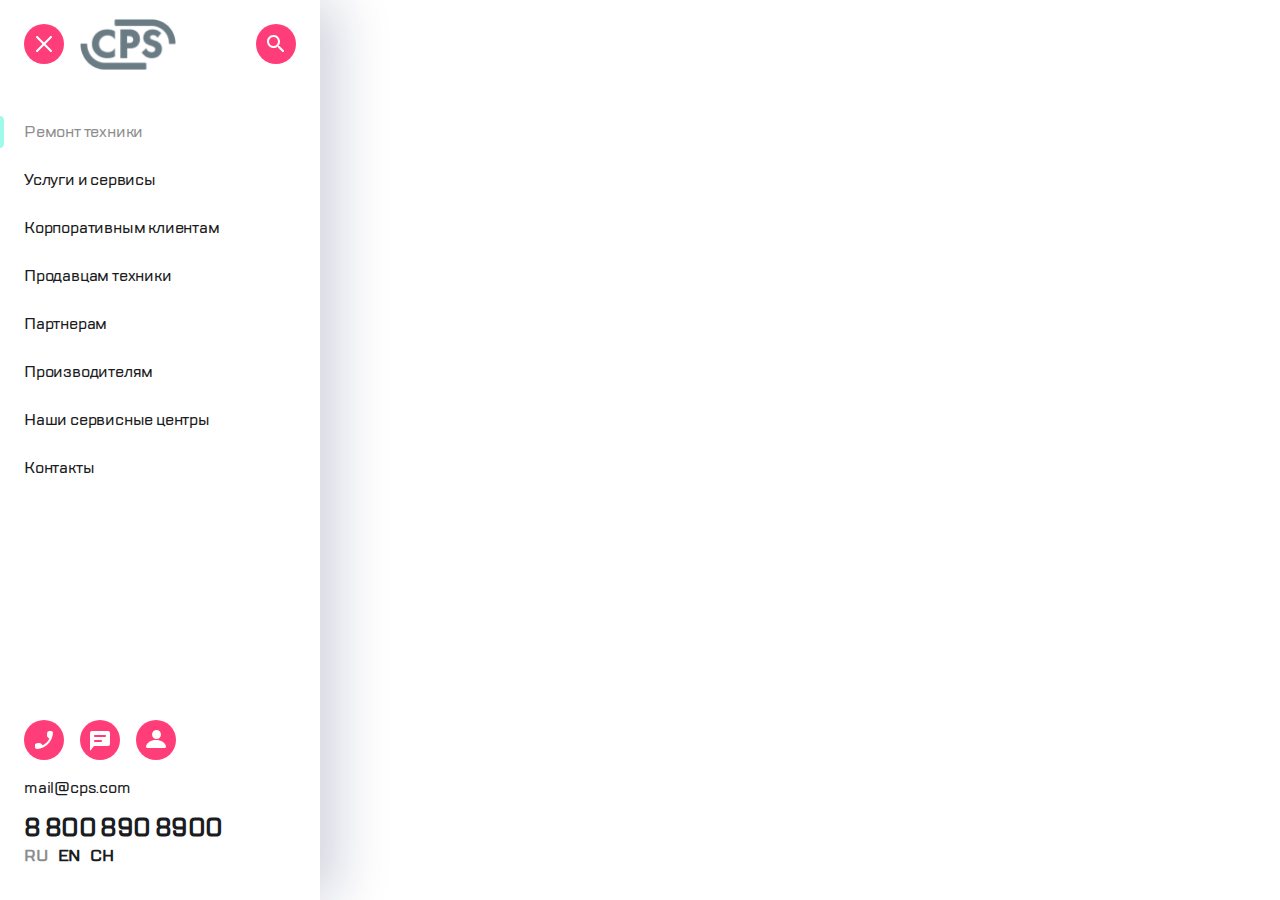
<file: sidebar.html>
<!DOCTYPE html>
<html lang="en">
<head>
    <meta charset="UTF-8">
    <meta http-equiv="X-UA-Compatible" content="IE=edge">
    <meta name="viewport" content="width=device-width, initial-scale=1.0">
    <title>Document</title>
    <link href="style.css" rel="stylesheet">
</head>
<body>
    <div class="sidebar">
        <header class="sidebar__header">
            <div class="sidebar__header-direction">
                <button type="button" class="icon-btn">
                    <img class="icon-btn__img" src="images/btn-close.svg" alt="close">
                </button>
                <a class="logo" href="#">
                    <img src="images/logo.png" alt="logo">
                </a>
            </div>
            <div class="sidebar__header-direction">
                <button type="button" class="icon-btn icon-btn_margin-none">
                    <img class="icon-btn__img" src="images/btn-search.svg" alt="search">
                </button>
            </div>
        </header>
        <nav class="sidebar__nav">
            <ul class="sidebar__nav-list">
                <li class="sidebar__nav-list-item">
                    <a href="" class="active-sidebar-nav">Ремонт техники</a>
                </li>
                <li class="sidebar__nav-list-item">
                    <a href="">Услуги и сервисы</a>
                </li>
                <li class="sidebar__nav-list-item">
                    <a href="">Корпоративным клиентам</a>
                </li>
                <li class="sidebar__nav-list-item">
                    <a href="">Продавцам техники</a>
                </li>
                <li class="sidebar__nav-list-item">
                    <a href="">Партнерам</a>
                </li>
                <li class="sidebar__nav-list-item">
                    <a href="">Производителям</a>
                </li>
                <li class="sidebar__nav-list-item">
                    <a href="">Наши сервисные центры</a>
                </li>
                <li class="sidebar__nav-list-item">
                    <a href="">Контакты</a>
                </li>
            </ul>
        </nav>
        <div class="sidebar__footer">
            <div class="sidebar__footer-btns">
               
                    <button type="button" class="icon-btn">
                       <img class="icon-btn__img" src="images/btn-call.svg" alt="call">
                    </button> 
                    <button type="button" class="icon-btn">
                        <img class="icon-btn__img" src="images/btn-chat.svg" alt="chat">
                    </button> 
                    <button type="button" class="icon-btn icon-btn_margin-none">
                        <img class="icon-btn__img" src="images/btn-profile.svg" alt="profile">
                    </button> 
               
            </div>
            <div class="sidebar__footer-email">
                mail@cps.com
            </div>
            <div class="sidebar__footer-tel">
                8 800 890 8900
            </div>
            <div class=""sidebar-footer__language-btns>

                <div class="language-btns">
                    <button type="button" class="language-btns__item active-language">RU</button>
                    <button type="button" class="language-btns__item">EN</button>
                    <button type="button" class="language-btns__item">CH</button>
                </div>
            </div>
            
        </div>
    </div>
    
</body>
</html>
</file>
<file: style.css>
@font-face {
    font-family: "TTLakes";
    src: url('fonts/TTLakes-Medium.woff') format("woff"),
    url('fonts/TTLakes-Bold.woff') format("woff"),
    url('fonts/TTLakes-Light.woff') format("woff"),
    url('fonts/TTLakes-Regular.woff') format("woff");
    font-weight: 300;
    font-style: normal;
} 

body{
    /* для коректного растяжения sidebar на всю высоту экрана устройства */
    height: 100vh;
}
body,h1,h3,ul,p{
    margin: 0;
    padding: 0;
    font-family: "TTLakes";
    color: #1B1C21;
}
button {
    padding: 0;
    border: none;
    font: inherit;
    color: inherit;
    background-color: transparent;
    cursor: pointer;
}
.container{
    margin: 0 auto;

}

/* header */
.feedback-btns__header,.main__btn-wrapper{
    display: none;
}
.header,.header__direction{
    display: flex;
    justify-content: space-between;
    align-items: center;
}
.header{
    background-color: #FFFFFF;
    border-bottom: 1px solid rgba(217, 255, 245, 1);
    padding: 24px 16px;
}

/* icon-btn */
.icon-btn{
    display: flex;
    align-items: center;
    margin-right: 16px;
}

.icon-btn__img{
    height: 40px;
    width: 40px;
}
.icon-btn__img:hover{
    transform: scale(1.2) ;
    transition: 0.5s;
}
.icon-btn__img button:last-child{
    margin-right: 0px;
}
.icon-btn_margin-none{
    margin-right: 0px;
}

/* logo */
.logo{
    height: 50px;
    width: 96px;
}
.logo img{
    width: 100%;
}

.header__repair-before{
    position: relative;
}
.header__repair-before::before{
    content:"";
    height: 32px;
    width: 2px;
    border-radius: 1px;
    background-color: rgba(234, 234, 234, 1);
    position: absolute;
    left: -20px;
}

/* main */
.main{
    background-color: #F8F8F8;
    /* для варианта с отриц. margin */
    /* padding: 0 16px; */
}
.main__header{
    display: flex;
    justify-content: space-between;
    padding-top: 24px; 

    /* что бы не было отриц. margin */
    padding-right: 16px;
    padding-left: 16px;
}
.main__title{
    font-size: 28px;
    line-height: 40px;
    letter-spacing: -0.6000000238418579px;
    text-align: left;
}
.main__title::before {
    content:"";
    position: absolute;
    left: 0;
    background: url("images/highlight.svg") no-repeat center top/cover;
    height: 40px;
    width: 4px;
}

.main__btn-wrapper button:first-child{
    padding-right: 32px;
}
.main__btn-text{
    font-weight: 600;
    font-size: 16px;
    line-height: 24px;
}
.main__btn-text img{
    padding-left: 8px;
}
.main__menu{
    margin: 24px 0;

    /* что бы не было отриц. margin */
    padding-right: 16px;
    padding-left: 16px;
}
.list-items{
    list-style-type: none;
    display: flex;
    overflow: scroll;
    align-items: center;
}
.list-items__item{
    white-space: nowrap;
    color: #7E7E82;
    padding: 8px 16px;
}
.active-main-nav{
    background: #FFFFFF;
    border: 2px solid #B8FFEC;
    box-sizing: border-box;
    border-radius: 6px;
    cursor: pointer;
}

/* выделение элемента по фокусу и ховеру */
/* .list-items__item:hover, .list-items__item:focus {
    background: #FFFFFF;
    border: 2px solid #B8FFEC;
    box-sizing: border-box;
    border-radius: 6px;
    cursor: pointer;
} */


.service-info__img img{
    width: 100%;
}

.service-info__text-wrapper{
    /* что бы не было отриц. margin */
    padding-right: 16px;
    padding-left: 16px;
}
.service-info__text{
    height: 90px;
    overflow: hidden;
    font-size: 14px;
    line-height: 18px;
    letter-spacing: 0.5px;
    color: #1B1C21;
}
.service-info__text p{
    margin-bottom: 2.3em;
}
.service-info__text p:last-child{
    margin-bottom: 0;
}
.service-info__show-all{
    margin-top: 16px;
}

.show-all button{
    align-items: center;
    font-size: 16px;
    line-height: 24px;
    letter-spacing: -0.2px;
    color: #1B1C21;
    font-weight: 600;
    padding-left: 16px;
}

.service-info__img{

    /* для варианта с отриц. margin */
    /* margin-left: -16px;
    margin-right: -16px; */

    box-sizing: border-box;

    margin-top: 16px;
    margin-bottom: 24px;
}

/*-------------------------------------- sidebar ---------------------------- */
.sidebar{
    height: 100%;

    max-width: 320px;
    display: flex;
    flex-direction: column;
    background: #FFFFFF;
    color: #1B1C21;
    box-shadow: -2px 0px 4px rgba(69, 79, 126, 0.02), 16px 0px 52px rgba(14, 24, 80, 0.2);
}
.sidebar__header,.sidebar__header-direction{
    display: flex;
    justify-content: space-between;
}
.sidebar__header, .sidebar__nav, .sidebar__footer{
    margin: 0 24px;
}
.sidebar__header{
    padding-top: 19px;
    flex: 0 0 auto;
}

.sidebar__nav{
    display: flex;
    flex-direction: column;
    padding-top: 51px;

    flex: 1 1 auto;
}
.sidebar__nav ul{
    list-style-type: none;
}
.sidebar__nav-list-item{
    margin-bottom: 24px;
    
}

.sidebar__nav-list-item a{
    display: flex;
    align-items: center;
  
    text-decoration: none;
    font-size: 16px;
    line-height: 24px;
    letter-spacing: -0.2px;
    color: #1B1C21;
    vertical-align: middle;
}
.sidebar__nav-list-item a:hover{
    opacity: 0.5;
    transition: 0.5s;
}
.sidebar__nav-list-item > .active-sidebar-nav::before {
    content:"";
    position: absolute;
    left: 0;
    background: url("images/highlight.svg") no-repeat center top/cover;
    height: 32px;
    width: 4px;
}
.active-sidebar-nav{
    opacity: 0.5;
}
.sidebar__footer{
    padding-bottom: 32px;
    flex: 0 0 auto;
}

.sidebar__footer-btns{
    display: flex;
}

.sidebar__footer-email{
    font-size: 16px;
    line-height: 24px;
    letter-spacing: -0.2px;
    margin-top: 16px;
}
.sidebar__footer-tel{
    font-size: 24px;
    line-height: 32px;
    letter-spacing: -0.6px;
    font-weight: 900;
    margin-top: 12px;
}
.sidebar-footer__language-btns{
    margin-top: 8px;
}
.language-btns__item {
    font-size: 16px;
    line-height: 24px;
    letter-spacing: -0.2px;
    font-weight: 800;
    margin-right: 7px;
}

.language-btns button:last-child{
    margin-right: 0;
}

.active-language{
    opacity: 0.5;
}
.language-btns__item:hover{
    opacity: 0.5;
    transition: 0.5s;
}
/* --------------------- title-box ------------------------------------------ */
.main__title-box{
    border-top: 1px solid #D9FFF5;
    background: linear-gradient(90deg, #F8F8F8 1.39%, #FFFFFF 100%);
}
.main__title-box h3{
    font-size: 16px;
    font-weight: 300;
    line-height: 24px;  
    letter-spacing: -0.2px;
    text-transform: uppercase;
    color: #7E7E82;
    padding-top: 16px;
    padding-bottom: 16px;
    padding-left: 16px;
    padding-right: 16px;
}

/* --------------------- brands --------------------------------------------- */

.brands{
    display: flex;
    flex-wrap: nowrap;
    padding-left: 16px;
    padding-top: 16px;
    min-height: 0;
}
.brands__show-all{
    display: none;
}
.brands div:last-child{
    margin-right: 0;
}
.brands__item{
    display: flex;
    align-items: center;
    justify-content: space-between;
    width: 240px;
    height: 72px;
    background: #FFFFFF;
    border: 1px solid #EAEAEA;
    box-sizing: border-box;
    border-radius: 6px;

    margin-right: 16px;
    margin-bottom: 16px;
}

.brands__logo{
    padding-left: 16px;
}

.swiper-pagination{
    position: static;
    margin-bottom: 24px;
}
.swiper-pagination span{
    height: 12px;
    width: 12px;
    background: #DDDDDD;
    margin-right: 12px;
    
}
/* --------------------- media -----------------------------------------------*/
@media (max-height: 678px){
    body{
        /* для коректного растяжения sidebar на всю высоту экрана устройства (при высоте менее 678px)*/
        height: auto;
    }
}
@media (min-height: 1024px) {
    /* для коректного растяжения sidebar на всю высоту экрана устройства (для больших экранов)*/
    .sidebar{
        height: 1024px;
    }
}
@media (min-width: 768px){
    .header{
        padding: 18px 24px;
    }
    .header__directions--center{
        display:flex;
    }
    .feedback-btns{
        display:flex;
    }
    .feedback-btns__header .icon-btn:last-child{
        margin-right: 40px;
    }
    .header__burger-wrapper{
        position: relative;
    }
    .header__burger-before::before{
        position: absolute;
        content:"";
        height: 32px;
        width: 2px;
        left: 60px;

        background: #EAEAEA;
        border-radius: 1px;
    }
    .header__logo{
        margin-left: 20px;
    }
    .main{
        padding: 0 24px;
    }
    .service-info{
        display: flex;
    }
    .service-info__text-wrapper{
        width: 50%;
    }
    .service-info__img{
        width: 50%;
    }
    .service-info__text{
        height: 160px;
        width: 312px;
    }
    .service-info__show-all{
        margin-top: 10px;
    }
    
    .brands__show-all{
        display: block;
        margin-top: 24px;
        margin-bottom: 34px;
    }
    .main__title-box{
        margin-left: -24px;
        margin-right: -24px;
    }
    .main__title-box h3{
        padding-left: 24px;
        padding-right: 24px;
    }
    .brands{
        flex-wrap: wrap;
        padding-left: 0;
        padding-top: 24px;
        margin-top: 32px;
        
        justify-content: space-between;
        height: 160px;
        overflow: hidden;
    }
  
    .brands__item{
        width: 224px;
        margin-right: 0;
    }
}

@media (min-width: 1120px) {
    .header{
        display: none;
    }
    .main{
        padding: 0 34px;
    }
    .main__btn-wrapper{
        display: flex;
    }
    .main__header{
        padding-top: 42px;
    }
    .list-items{
        flex-wrap: wrap;
        overflow: auto;
    }
    .service-info__text{
        width: 490px;
    }
    .service-info__show-all{
        margin-top: 14px;
    }
    .main__title-box{
        margin-left: -32px;
        margin-right: -32px;
    }
    .main__title-box h3{
        padding-left: 32px;
        padding-right: 32px;
    }

   
}
</file>
